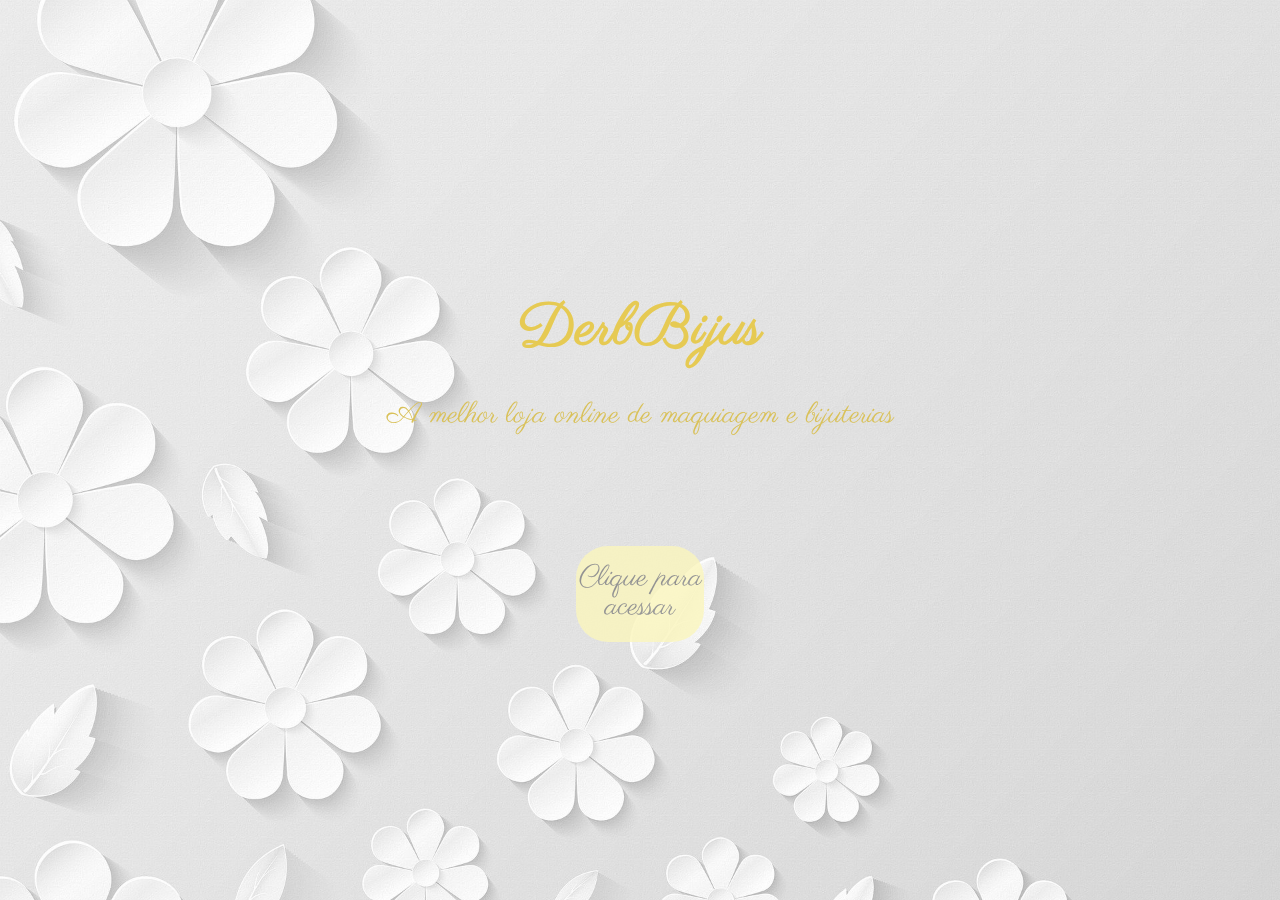
<file: index.html>
<!DOCTYPE html>
<html lang="pt-br">
<head>
    <meta charset="UTF-8">
    <meta name="viewport" content="width=device-width, initial-scale=1.0">
    <title>DerbBijus</title>

    <link rel="stylesheet" href="./public/css/main.css">
    <link rel="stylesheet" href="./public/css/page-landing.css">


    <link rel="preconnect" href="https://fonts.gstatic.com">
    <link href="https://fonts.googleapis.com/css2?family=Parisienne&display=swap" rel="stylesheet">

</head>
<body>
    <div id="page-landing">
        <div id="container"> 
            <header>
                    <div class="rodape">
                        <h1>DerbBijus</h1> 
                        <p>A melhor loja online de maquiagem e bijuterias</p>
                    </div>
                
            </header>    
            <main> 
                <div id="bottom">    
                    <div class="bottom">    
                        <a href="/page-menu.html">Clique para acessar</a>
                    </div>
                </div>    
            </main>
        </div>
    </div>
</body>
</html>
</file>
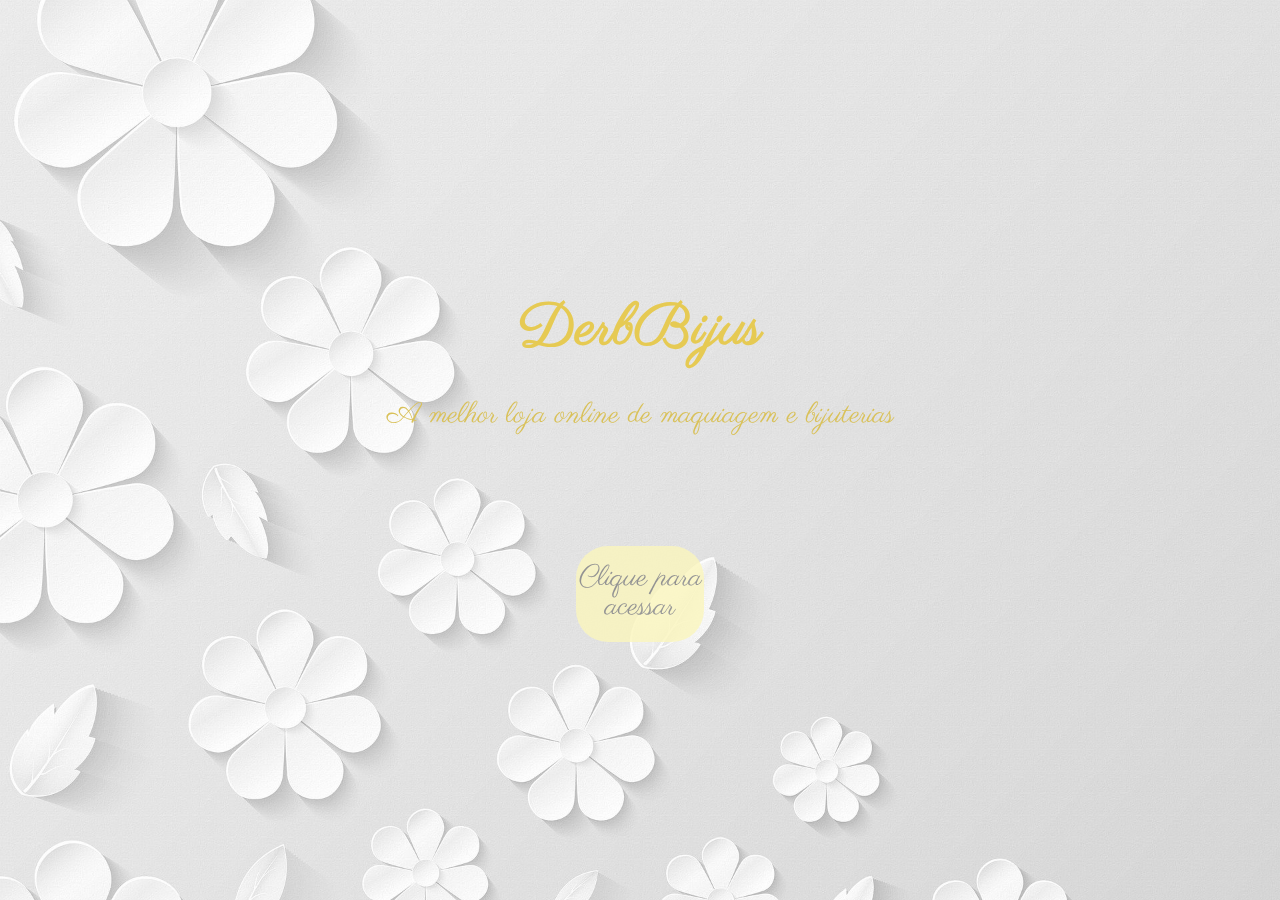
<file: views/index.html>
<!DOCTYPE html>
<html lang="pt-br">
<head>
    <meta charset="UTF-8">
    <meta name="viewport" content="width=device-width, initial-scale=1.0">
    <title>DerbBijus</title>

    <link rel="stylesheet" href="../public/css/main.css">
    <link rel="stylesheet" href="../public/css/page-landing.css">


    <link rel="preconnect" href="https://fonts.gstatic.com">
    <link href="https://fonts.googleapis.com/css2?family=Parisienne&display=swap" rel="stylesheet">

</head>
<body>
    <div id="page-landing">
        <div id="container"> 
            <header>
                    <div class="rodape">
                        <h1>DerbBijus</h1> 
                        <p>A melhor loja online de maquiagem e bijuterias</p>
                    </div>
                
            </header>    
            <main> 
                <div id="bottom">    
                    <div class="bottom">    
                        <a href="./page-menu.html">Clique para acessar</a>
                    </div>
                </div>    
            </main>
        </div>
    </div>
</body>
</html>
</file>
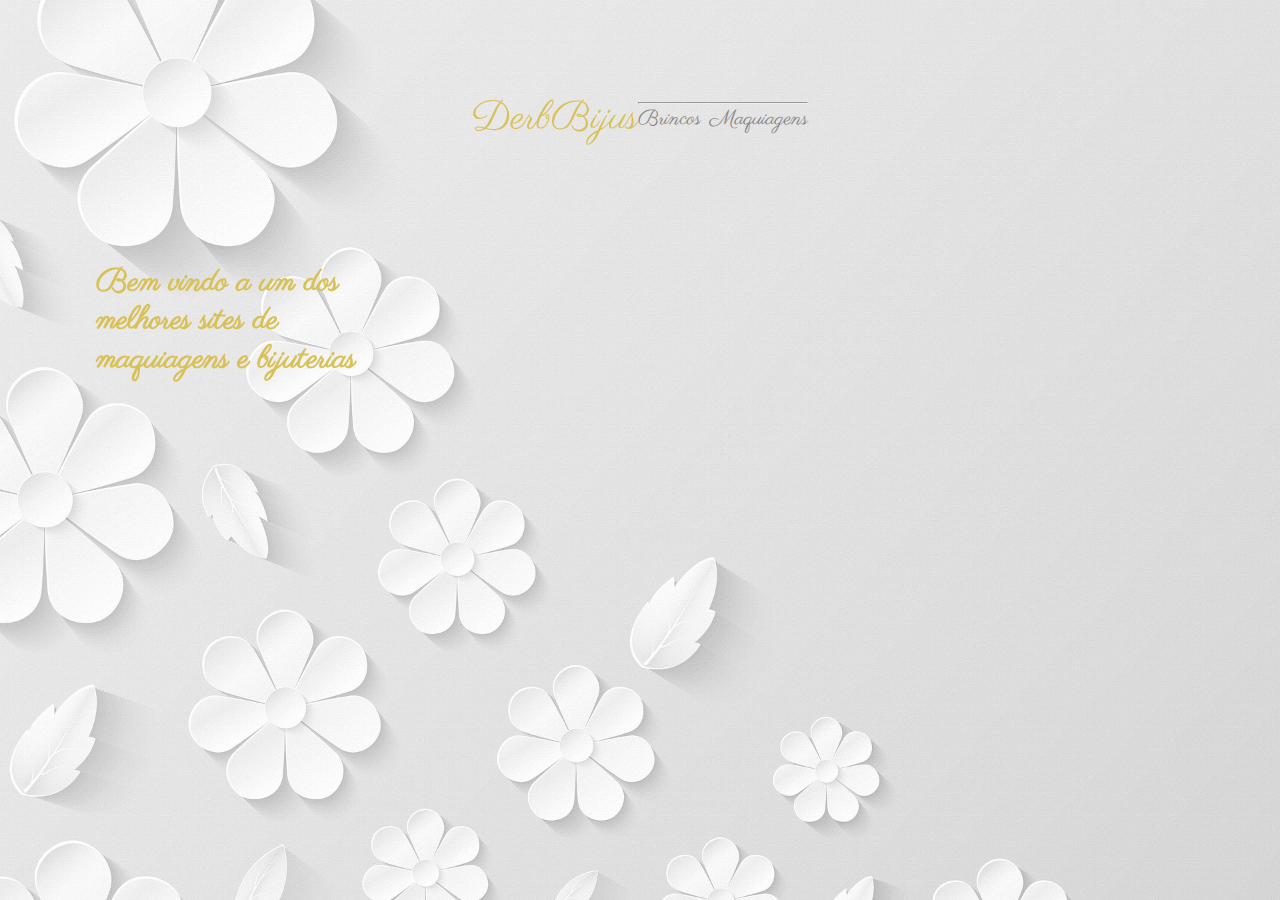
<file: page-menu.html>
<!DOCTYPE html>
<html lang="pt-br">
<head>
    <meta charset="UTF-8">
    <meta name="viewport" content="width=device-width, initial-scale=1.0">
    <title>DerbBijus - Menu</title>

    <link rel="stylesheet" href="../public/css/main.css">
    <link rel="stylesheet" href="../public/css/page-menu.css">


    <link rel="preconnect" href="https://fonts.gstatic.com">
    <link href="https://fonts.googleapis.com/css2?family=Parisienne&display=swap" rel="stylesheet">

</head>
<body>
    <div id="page-menu">
        <div id="container"> 
            <header>
                <p>DerbBijus</p>
                <div id="opcoes">
                    <hr>
                    <a href="./">Brincos</a>
                    <a href="./">Maquiagens</a>
                </div>
            
            </header>
            <main>
                <div class="boasvindas">
                    <h1>Bem vindo a um dos melhores sites de maquiagens e bijuterias</h1>
                </div>
            </main>
        </div>
    </div>
</body>
</html>
</file>
<file: public/css/main.css>
* {
    margin: 0;
    padding: 0;
    box-sizing: border-box;
}

body {
    height: 100vh;
    color: white;
    background: #EBF2F5;
}

body {
    font: 400 1.8rem/1 'Parisienne';
}
</file>
<file: public/css/page-landing.css>
#page-landing{
    text-align: center;
    min-height: 100vh;

    display: flex;


    background-color: white;
    background: url("../image/paper-flower-background-4794429_1920.jpg")
    no-repeat 80%;

    background-size: cover;
}



#container {
    margin: auto;

    width: min(90%, 112rem);
}

#container .rodape 
h1,
p {
    height: 16vh;
}

#container .rodape h1 {
    display: flex;
    align-items: center;
    text-align: center;
    justify-content: center;

    color: #ffdd48;

    filter: contrast(80%);
}

#container .rodape p {
    display: flex;
    align-items: top;
    justify-content: center;

    margin: auto;

    color: #ffdd48;

    filter: contrast(70%);
}

#bottom .bottom a {
    display: flex;
    align-items: center;
    justify-content: center;

    margin: auto;

    height: 6rem;
    width: 8rem;

    background-color: #FBF6BD;
    border-radius: 2rem;
    opacity: 80%;    

    text-decoration: none;
    
    color: gray;

    transition: background 250ms;
}

#bottom .bottom a:hover {
    background-color: #ffdd48;
}

/*Desktop version*/
@media (min-width: 760px) {
    #page-landing {
        display: flex;
        align-items: center;
        text-align: center;

        background-image: url("../image/paper-flower-background-4794429_1920.jpg");
        background-size: cover;
    }

    #container {
        padding: 5rem 2rem;
    }

    header {
        display: flex;
        align-items: center;
        justify-content: center;
    }

    .rodape, 
    h1,
    .bottom {
        height: initial;
        text-align: initial;
    }

    main h1 {
        line-height: 2.4rem;
        
        margin: clamp(10%, 9vh, 12%) 0 4rem;

        width: min(300px, 80%);    
    }

    .rodape {
        align-items: center;
        justify-content: center;
    }

    .bottom {
        display: flex;
        align-items: center;
        justify-content: center;
    }

    .bottom a {
        margin: initial;
        text-align: center;
    }
}
</file>
<file: public/css/page-menu.css>
#page-menu{
    text-align: center;
    min-height: 100vh;

    display: flex;


    background-color: white;
    background: url("../image/paper-flower-background-4794429_1920.jpg")
    no-repeat 80%;

    background-size: cover;
}

#container {
    margin: 1.2rem auto;

    align-items: initial;
    text-align: start;

    width: min(90%, 112rem);
}

#container p {
    font-size: 2.5rem;
    height: 2.3rem;
    color:  #ffdd48;

    filter: contrast(70%);
}

#container #opcoes hr {
    margin: 0;
}

p {
    height: 16vh;
}


#opcoes a {
    display: inline-block;
    align-items: center;
    text-align: center;
    font-size: 1.3rem;

    margin: auto;

    text-decoration: none;
    
    color: gray;
}

#container .boasvindas {
    margin: 1.2rem 0 0 0;
    display: flex;

    align-items: center;
    text-align: center;
}

#container .boasvindas h1 {
    font-size: 2rem;

    color:  #ffdd48;

    filter: contrast(70%);
}

/*Desktop version*/
@media (min-width: 760px) {
    #page-landing {
        display: flex;
        align-items: center;
        text-align: center;

        background-image: url("../image/paper-flower-background-4794429_1920.jpg");
        background-size: cover;
    }

    #container {
        padding: 5rem 2rem;
    }

    header {
        display: flex;
        align-items: center;
        justify-content: center;
    }

    .rodape, 
    h1,
    .bottom {
        height: initial;
        text-align: initial;
    }

    main h1 {
        line-height: 2.4rem;
        
        margin: clamp(10%, 9vh, 12%) 0 4rem;

        width: min(300px, 80%);    
    }

    .rodape {
        align-items: center;
        justify-content: center;
    }

    .bottom {
        display: flex;
        align-items: center;
        justify-content: center;
    }

    .bottom a {
        margin: initial;
        text-align: center;
    }
}
</file>
